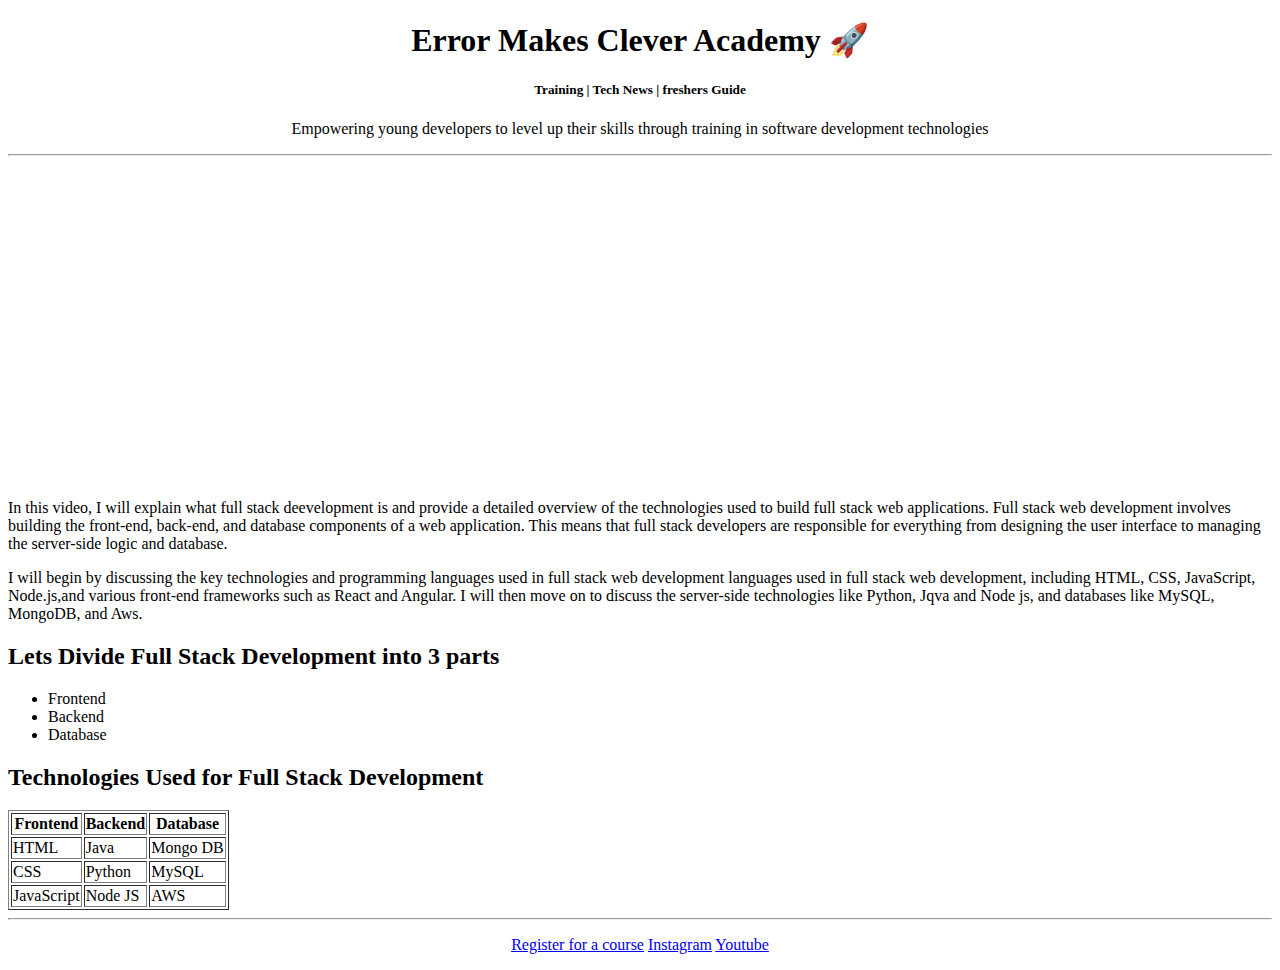
<file: Web Register/index.html>
<!DOCTYPE html>
<html>
   <head>
       <title>EMC</title>
   </head>

   <body>
     <center>
       <h1>Error Makes Clever Academy 🚀</h1>
       <h5>Training | Tech News | freshers Guide</h5>    
       <p>Empowering young developers to level up their skills through training in software development technologies</p>
       <hr>
       <iframe width="560" height="315" src="https://www.youtube.com/embed/5QzzeYHApV0?si=rg7InO-LXR7-xg96" title="YouTube video player" frameborder="0" allow="accelerometer; autoplay; clipboard-write; encrypted-media; gyroscope; picture-in-picture; web-share" referrerpolicy="strict-origin-when-cross-origin" allowfullscreen></iframe>
     </center>
       <p>In this video, I will explain what full stack deevelopment is and provide a detailed overview of the technologies used to build full stack web applications. Full stack web development involves building the front-end, back-end, and database components of a web application. This means that full stack developers are responsible for everything from designing the user interface to managing the server-side logic and database.</p>
       <p>I will begin by discussing the key technologies and programming languages used in full stack web development languages used in full stack web development, including HTML, CSS, JavaScript, Node.js,and various front-end frameworks such as React and Angular. I will then move on to discuss the server-side technologies like Python, Jqva and Node js, and databases like MySQL, MongoDB, and Aws.</p>
       <h2>Lets Divide Full Stack Development into 3 parts</h2>
       <ul>
            <li>Frontend</li>
            <li>Backend</li>
            <li>Database</li>
       </ul>
       <h2>Technologies Used for Full Stack Development</h2>
       <table border="1">
              <tr>
                <h3>
                    <th>Frontend</th>
                    <th>Backend</th>
                    <th>Database</th>
                </h3>
              </tr>
              <tr>
                <td>HTML</td>
                <td>Java</td>
                <td>Mongo DB</td>
              </tr>
              <tr>
                <td>CSS</td>
                <td>Python</td>
                <td>MySQL</td>
              </tr>
              <tr>
                <td>JavaScript</td>
                <td>Node JS</td>
                <td>AWS</td>
              </tr>
       </table>
       <hr>
       <center>
         <p>
            <a href="register.html">Register for a course</a> <a href="https://www.instagram.com/errormakesclever/?hl=en">Instagram</a> <a href="https://www.youtube.com/@ErrorMakesClever">Youtube</a>
         </p>
       </center>
    
   </body>
</html>
</file>
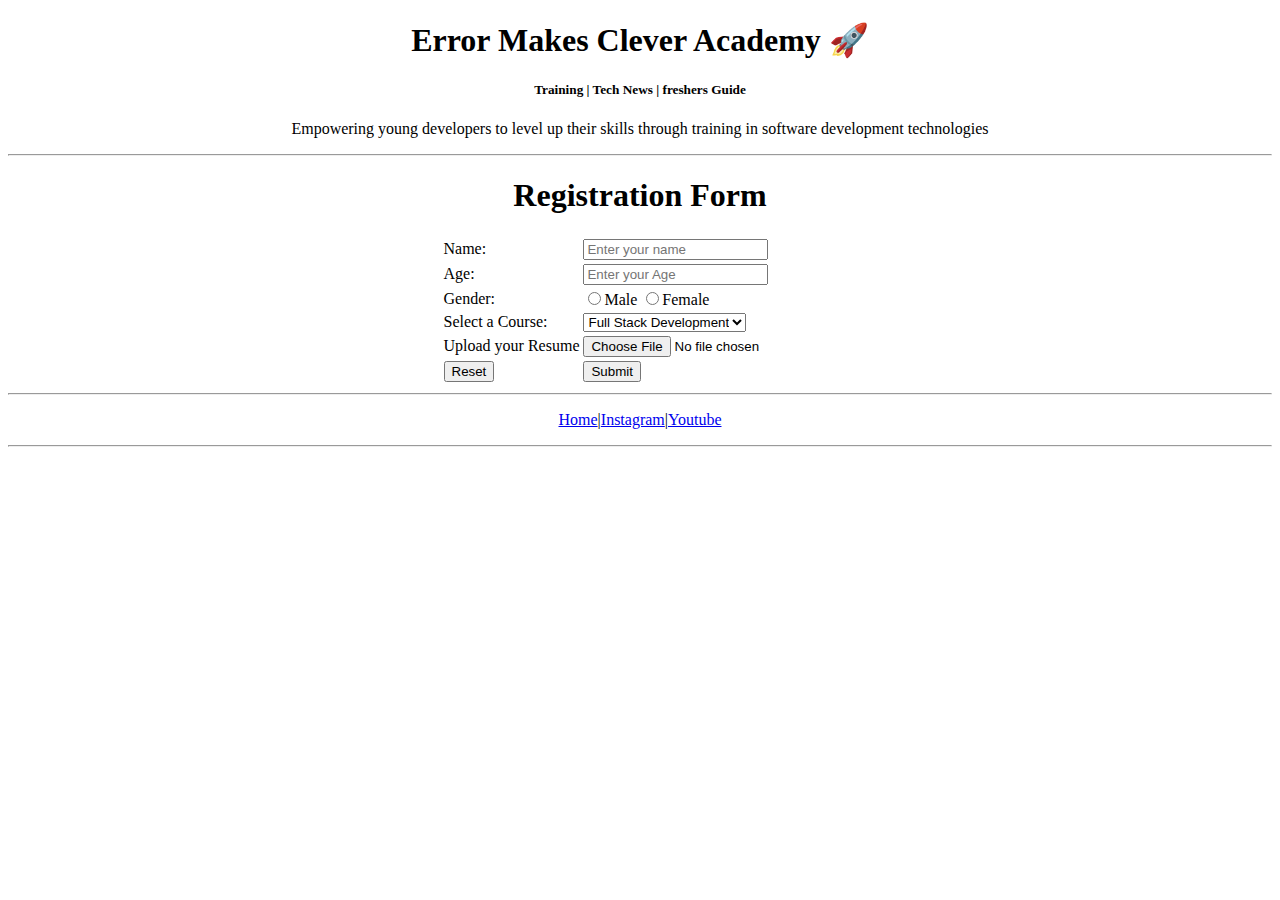
<file: Web Register/register.html>
<!DOCTYPE html>
<html>
    <head>
        <title>register</title>
    </head>
    <body>
      <center>
       <h1>Error Makes Clever Academy 🚀</h1>
       <h5>Training | Tech News | freshers Guide</h5>    
       <p>Empowering young developers to level up their skills through training in software development technologies</p>
       <hr>
       <h1>Registration Form</h1>
       </center>
       <center
         <form>
            <table>
                <tr>
                    <td>Name:</td>
                    <td><input type="text"placeholder="Enter your name"></td>
                </tr>
                <tr>
                    <td>Age:</td>
                    <td><input type="number" placeholder="Enter your Age"></td>
                </tr>
                <tr>
                    <td>Gender:</td>
                    <td><input type="radio">Male <input type="radio">Female</td>

                </tr>
                <tr>
                    <td>Select a Course:</td>
                    <td>
                        <select>
                            <option value="Full Stack Development">Full Stack Development</option>
                            <option value=5"Data Science">Data Science</option>
                            <option value="Machine Learning">Machine Learning</option>
                        </select>
                    </td>
                </tr>
                <tr>
                    <td>Upload your Resume</td>
                    <td><input type="file" placeholder="Choose File"></td>
                </tr>
                <tr>
                    <td><input type="Reset"></td>
                    <td><input type="Submit"></td>
                </tr>
            </table>
         </form>
            <hr>
            <p>
                <a href="index.html">Home</a>|<a href="https://www.instagram.com/errormakesclever/?hl=en">Instagram</a>|<a href="https://www.youtube.com/@ErrorMakesClever">Youtube</a>
            </p>
            <hr>
         
        </center>
    </body>
  
</html>
</file>
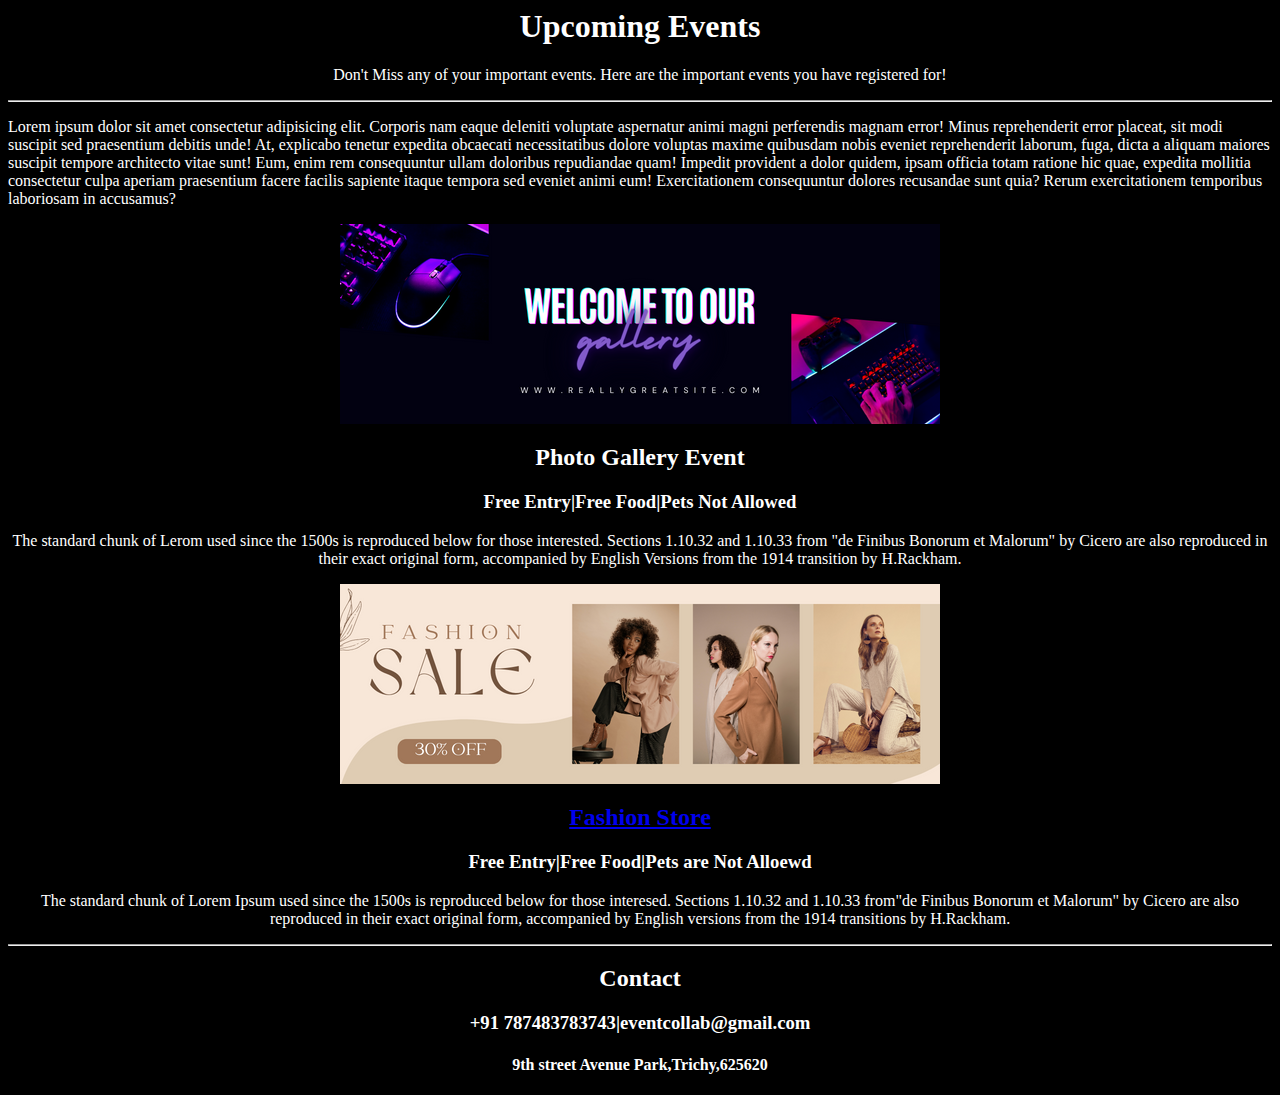
<file: HTML-ONLY/Event/event.html>
<html>
    <head>

        <title>Event</title>
        <link rel="icon" href=img/date.png>
    </head>

    <body bgcolor="black" style="color:white">
        <center>
          <h1>Upcoming Events</h1>
          <p>Don't Miss any of your important events. Here are the important events you have registered for!</p>
          <hr>
        </center>
        <p>
            Lorem ipsum dolor sit amet consectetur adipisicing elit. Corporis nam eaque deleniti voluptate aspernatur animi magni perferendis magnam error! Minus reprehenderit error placeat, sit modi suscipit sed praesentium debitis unde! At, explicabo tenetur expedita obcaecati necessitatibus dolore voluptas maxime quibusdam nobis eveniet reprehenderit laborum, fuga, dicta a aliquam maiores suscipit tempore architecto vitae sunt! Eum, enim rem consequuntur ullam doloribus repudiandae quam! Impedit provident a dolor quidem, ipsam officia totam ratione hic quae, expedita mollitia consectetur culpa aperiam praesentium facere facilis sapiente itaque tempora sed eveniet animi eum! Exercitationem consequuntur dolores recusandae sunt quia? Rerum exercitationem temporibus laboriosam in accusamus?
        </p>
        <center>
         <img src="img/event1.png" width="200*100" >
         <h2>Photo Gallery Event</h2>
         <h3>Free Entry|Free Food|Pets Not Allowed</h3>
         <p>The standard chunk of Lerom used since the 1500s is reproduced below for those interested. Sections 1.10.32 and 1.10.33 from "de Finibus Bonorum et Malorum" by Cicero are also reproduced in their exact original form, accompanied by English Versions from the 1914 transition by H.Rackham. </p>
         <img src="img/event2.png" width="600*200"><br>
          <h2>
             <a href="https://www.ajio.com/men-shirts/c/830216013?&utm_source=google&utm_medium=cpc&utm_campaign=GSB_Brand_August2019&gad_source=1&gad_campaignid=6466890211&gbraid=0AAAAADP0DvcUnQsIJ95zafRA6UAg35_EE&gclid=CjwKCAjwo4rCBhAbEiwAxhJlCbVaKcR64em5cwvQ8u6ZfCXlUX0xqCYlQwXz0xDngUokSau8hiUjxxoCPpwQAvD_BwE"> Fashion Store</a>
         <h3> Free Entry|Free Food|Pets are Not Alloewd</h3>
         <p> The standard chunk of Lorem Ipsum used since the 1500s is reproduced below for those interesed. Sections 1.10.32 and 1.10.33 from"de Finibus Bonorum et Malorum" by Cicero are also reproduced in their exact original form, accompanied by English versions from the 1914 transitions by H.Rackham.</p>
         <hr>
         <h2>Contact</h2>
         <h3>+91 787483783743|eventcollab@gmail.com</h3>   
         <h4>9th street Avenue Park,Trichy,625620</h4>



        </center>
    </body>
</html>
</file>
